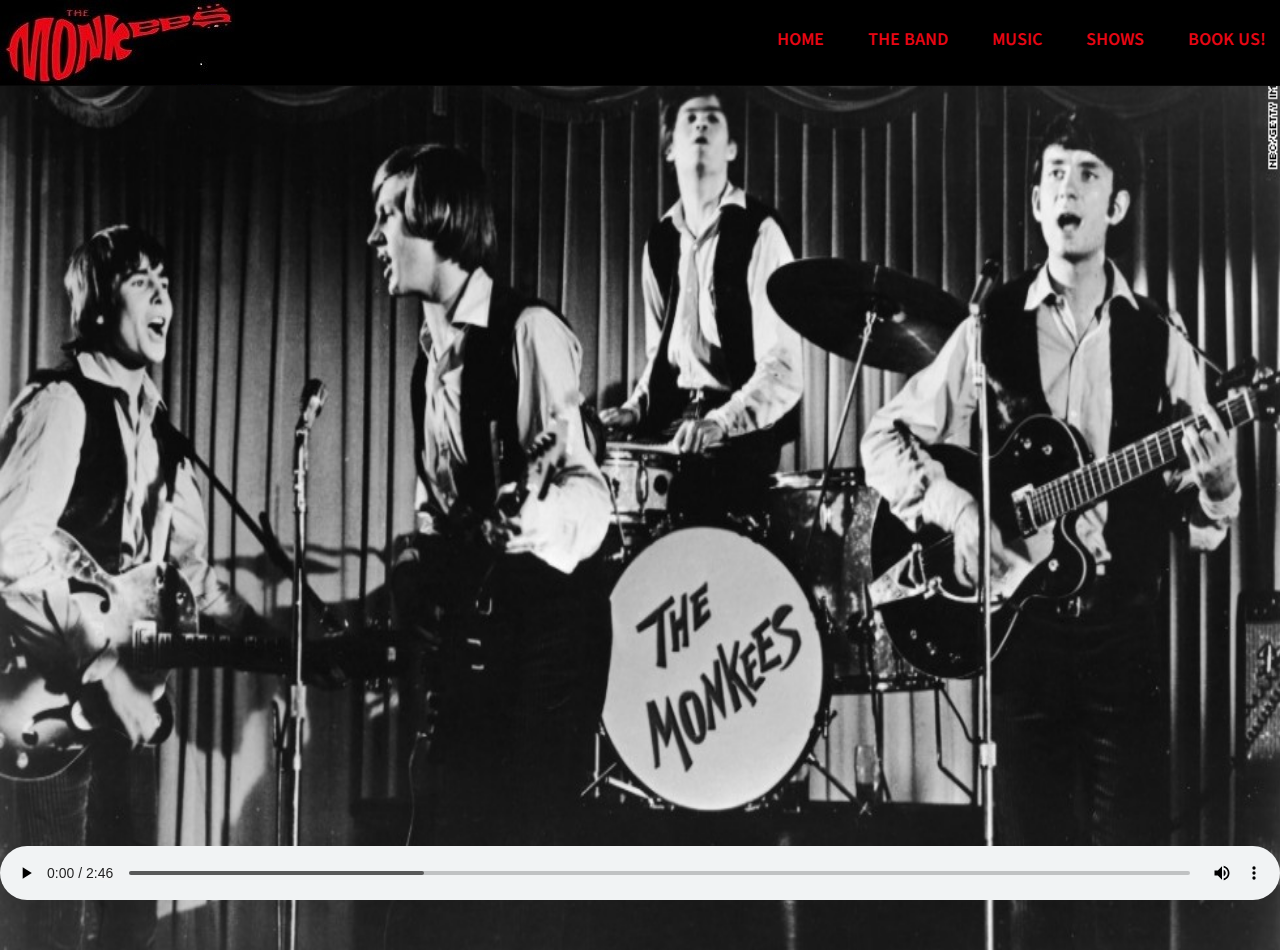
<file: index.html>
<!DOCTYPE html>
<html lang="en">

<head>
	<meta charset="UTF-8">
	<meta name="viewport" content="width=device-width, initial-scale=1.0">
	<meta http-equiv="X-UA-Compatible" content="ie=edge">
	<link rel="stylesheet" href="https://maxcdn.bootstrapcdn.com/bootstrap/3.3.7/css/bootstrap.min.css">
	<link rel="stylesheet" href="https://cdnjs.cloudflare.com/ajax/libs/font-awesome/4.7.0/css/font-awesome.min.css" type="text/css" />
	<link href="https://fonts.googleapis.com/css?family=Source+Sans+Pro" rel="stylesheet">
	<link rel="stylesheet" href="style.css" type="text/css" />
	<title>The Monkees</title>

</head>

<body>
	<header>
		<div id="nav" class="navbar navbar-inverse navbar-fixed-top">
			<div class="navbar-header">
				<button type="button" class="navbar-toggle" data-toggle="collapse" data-target="#myNavbar">
	        		<span class="fa fa-bars"></span>
	        		
	        	</button>
				<a class="navbar-brand" href="index.html"></a>
			</div>
			<div class="collapse navbar-collapse" id="myNavbar">
				<ul class="nav navbar-nav d-flex justify-content-end">
				</ul>

				<ul class="nav navbar-nav navbar-right">
					<li><a href="index.html"><span class="nav-right"></span> Home</a></li>
					<li><a href="band.html"><span class="nav-right"></span> The Band</a></li>
					<li><a href="music.html"><span class="nav-right"></span> Music</a></li>
					<li><a href="shows.html"><span class="nav-right"></span> Shows</a></li>
					<li><a href="contact.html"><span class="nav-right"></span> Book Us!</a></li>
				</ul>
			</div>
		</div>
	</header>

	<section>
		<div class="container-fluid">
			<div class="row bg-image">
				<audio class="mp3" controls>
  <source src="../assets/audio/Clarksville.mp3">
  
  <p>Your browser does not support audio playback, download the file:
  <a href="../assets/audio/Clarksville.mp3">MP3</a></audio>


			</div>
		</div>



	</section>

	<footer>

	</footer>
	<script src="https://code.jquery.com/jquery-2.2.4.min.js" integrity="sha256-BbhdlvQf/xTY9gja0Dq3HiwQF8LaCRTXxZKRutelT44=" crossorigin="anonymous"></script>
	<script src="https://maxcdn.bootstrapcdn.com/bootstrap/3.3.7/js/bootstrap.min.js" integrity="sha384-Tc5IQib027qvyjSMfHjOMaLkfuWVxZxUPnCJA7l2mCWNIpG9mGCD8wGNIcPD7Txa" crossorigin="anonymous"></script>
</body>

</html>
</file>
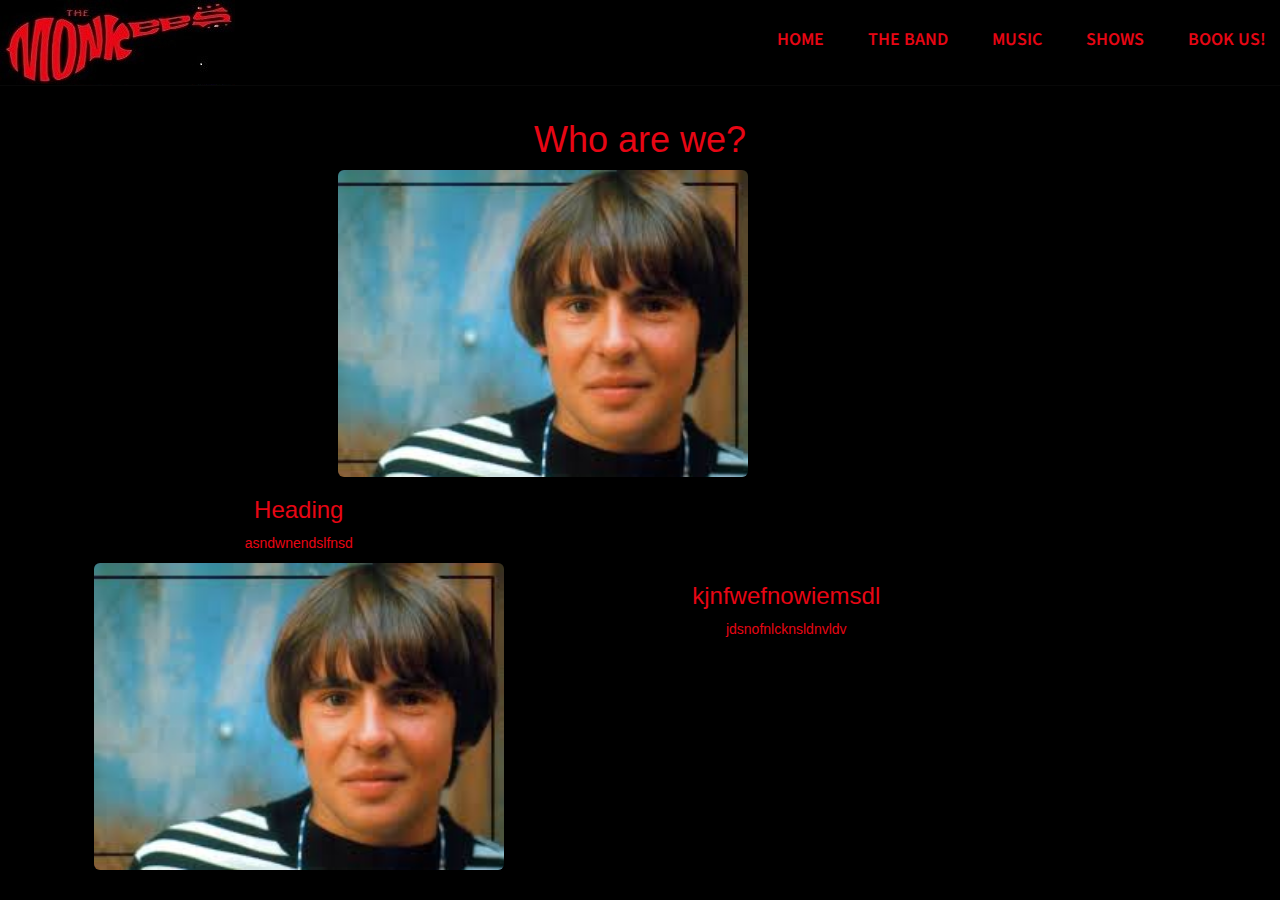
<file: band.html>
<!DOCTYPE html>
<html lang="en">

<head>
    <meta charset="UTF-8">
    <meta name="viewport" content="width=device-width, initial-scale=1.0">
    <meta http-equiv="X-UA-Compatible" content="ie=edge">
    <link rel="stylesheet" href="https://maxcdn.bootstrapcdn.com/bootstrap/3.3.7/css/bootstrap.min.css">
    <link rel="stylesheet" href="https://cdnjs.cloudflare.com/ajax/libs/font-awesome/4.7.0/css/font-awesome.min.css" type="text/css" />
    <link href="https://fonts.googleapis.com/css?family=Source+Sans+Pro" rel="stylesheet">
    <link rel="stylesheet" href="style.css" type="text/css" />
    <title>Band</title>
</head>

<body>
    <header>
        <div id="nav" class="navbar navbar-inverse navbar-fixed-top">
            <div class="navbar-header">
                <button type="button" class="navbar-toggle" data-toggle="collapse" data-target="#myNavbar">
	        		<span class="fa fa-bars"></span>
	        		
	        	</button>
                <a class="navbar-brand" href="index.html"></a>
            </div>
            <div class="collapse navbar-collapse" id="myNavbar">
                <ul class="nav navbar-nav d-flex justify-content-end">
                </ul>

                <ul class="nav navbar-nav navbar-right">
                    <li><a href="index.html"><span class="nav-right"></span> Home</a></li>
                    <li><a href="band.html"><span class="nav-right"></span> The Band</a></li>
                    <li><a href="music.html"><span class="nav-right"></span> Music</a></li>
                    <li><a href="shows.html"><span class="nav-right"></span> Shows</a></li>
                    <li><a href="contact.html"><span class="nav-right"></span> Book Us!</a></li>
                </ul>
            </div>
        </div>
    </header>



    <div class="container band-members">
        <h1 class="text-center">Who are we?</h1>
        <div class="row text-center">

            <div class="col-md-10">
                
                <img class="img-responsive img-rounded center-block" src="../assets/images/dj.jpg" alt="Some picture" width="410" height="307">
            </div>
            
            <div class="col-md-5">
                 <h3 class="text-center">Heading</h3>
                <p>asndwnendslfnsd</p>
            </div>
            </div>
            <div class="row text-center">
            <div class="col-md-5">
                  <img class="img-responsive img-rounded center-block" src="../assets/images/dj.jpg" alt="Some picture" width="410" height="307">
            </div>
            <div class="col-md-5">
                <h3 class="text-center">kjnfwefnowiemsdl</h3>
                <p>jdsnofnlcknsldnvldv</p>
            </div>
        </div>
    </div>



    <script src="https://code.jquery.com/jquery-2.2.4.min.js" integrity="sha256-BbhdlvQf/xTY9gja0Dq3HiwQF8LaCRTXxZKRutelT44=" crossorigin="anonymous"></script>
    <script src="https://maxcdn.bootstrapcdn.com/bootstrap/3.3.7/js/bootstrap.min.js" integrity="sha384-Tc5IQib027qvyjSMfHjOMaLkfuWVxZxUPnCJA7l2mCWNIpG9mGCD8wGNIcPD7Txa" crossorigin="anonymous"></script>
</body>

</html>
</file>
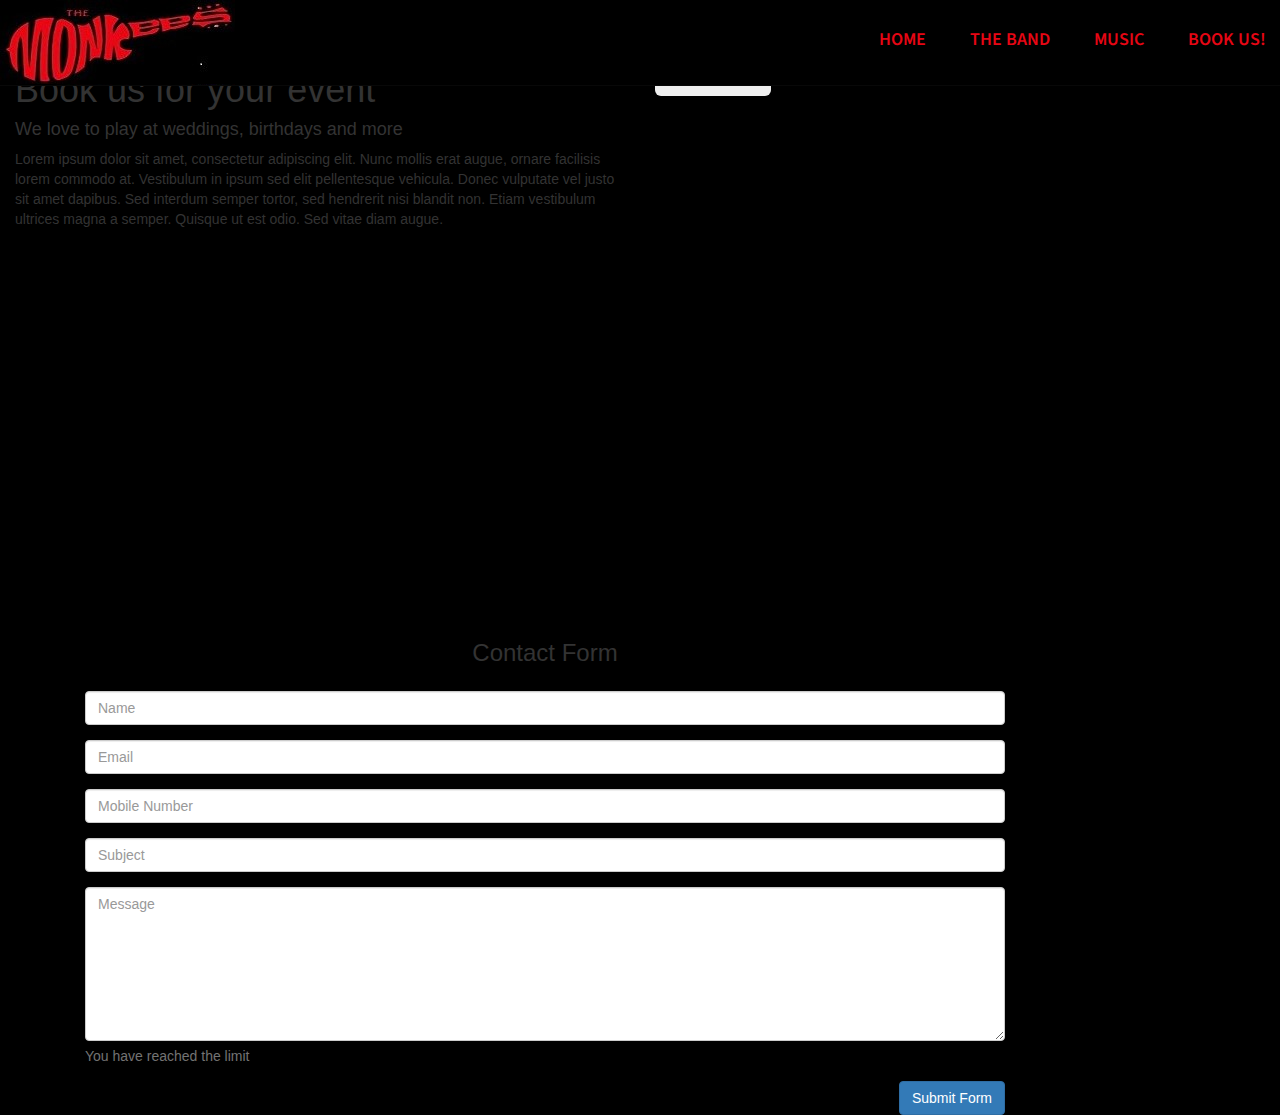
<file: contact.html>
<!DOCTYPE html>
<html lang="en">

<head>
    <meta charset="UTF-8">
    <meta name="viewport" content="width=device-width, initial-scale=1.0">
    <meta http-equiv="X-UA-Compatible" content="ie=edge">
    <link rel="stylesheet" href="https://maxcdn.bootstrapcdn.com/bootstrap/3.3.7/css/bootstrap.min.css">
    <link rel="stylesheet" href="https://cdnjs.cloudflare.com/ajax/libs/font-awesome/4.7.0/css/font-awesome.min.css" type="text/css" />
    <link href="https://fonts.googleapis.com/css?family=Source+Sans+Pro" rel="stylesheet">
    <link rel="stylesheet" href="style.css" type="text/css" />
        <script src="https://code.jquery.com/jquery-2.2.4.min.js" integrity="sha256-BbhdlvQf/xTY9gja0Dq3HiwQF8LaCRTXxZKRutelT44=" crossorigin="anonymous"></script>
    <script src="https://maxcdn.bootstrapcdn.com/bootstrap/3.3.7/js/bootstrap.min.js" integrity="sha384-Tc5IQib027qvyjSMfHjOMaLkfuWVxZxUPnCJA7l2mCWNIpG9mGCD8wGNIcPD7Txa" crossorigin="anonymous"></script>
    <title>Book Us!</title>
</head>

<body>
    <header>
        <div id="nav" class="navbar navbar-inverse navbar-fixed-top">
            <div class="navbar-header">
                <button type="button" class="navbar-toggle" data-toggle="collapse" data-target="#myNavbar">
	        		<span class="fa fa-bars"></span>
	        		
	        	</button>
                <a class="navbar-brand" href="index.html"></a>
            </div>
            <div class="collapse navbar-collapse" id="myNavbar">
                <ul class="nav navbar-nav d-flex justify-content-end">
                </ul>

                <ul class="nav navbar-nav navbar-right">
                    <li><a href="index.html"><span class="nav-right"></span> Home</a></li>
                    <li><a href="band.html"><span class="nav-right"></span> The Band</a></li>
                    <li><a href="music.html"><span class="nav-right"></span> Music</a></li>
                    <li><a href="contact.html"><span class="nav-right"></span> Book Us!</a></li>
                </ul>
            </div>
        </div>
    </header>



    <div class="container-fluid">
        <div class="row bg-wedding">
            <div class="col-md-6 wedding-text">
                <h1>Book us for your event</h1>
                <h4>We love to play at weddings, birthdays and more</h4>
                <p>Lorem ipsum dolor sit amet, consectetur adipiscing elit. Nunc mollis erat augue, ornare facilisis lorem commodo at. Vestibulum in ipsum sed elit pellentesque vehicula. Donec vulputate vel justo sit amet dapibus. Sed interdum semper tortor,
                    sed hendrerit nisi blandit non. Etiam vestibulum ultrices magna a semper. Quisque ut est odio. Sed vitae diam augue.

                </p>
            </div>
           <div class="col-md-4 hidden-xs hidden-sm">
               <button type="button" class="btn btn-outline-light btn-lg booking-btn" data-toggle="button" aria-pressed="false" autocomplete="off">BOOK US</button>
           </div>
            
        </div>
    </div>
    
    <div class="container center-form">
<div class="col-xs-12 col-sm-12 col-md-10 col-lg-10">
    <div class="form-area">  
        <form role="form">
        <br style="clear:both">
                    <h3 style="margin-bottom: 25px; text-align: center;">Contact Form</h3>
    				<div class="form-group">
						<input type="text" class="form-control" id="name" name="name" placeholder="Name" required>
					</div>
					<div class="form-group">
						<input type="text" class="form-control" id="email" name="email" placeholder="Email" required>
					</div>
					<div class="form-group">
						<input type="text" class="form-control" id="mobile" name="mobile" placeholder="Mobile Number" required>
					</div>
					<div class="form-group">
						<input type="text" class="form-control" id="subject" name="subject" placeholder="Subject" required>
					</div>
                    <div class="form-group">
                    <textarea class="form-control" type="textarea" id="message" placeholder="Message" maxlength="140" rows="7"></textarea>
                        <span class="help-block"><p id="characterLeft" class="help-block ">You have reached the limit</p></span>                    
                    </div>
            
        <button type="button" id="submit" name="submit" class="btn btn-primary pull-right">Submit Form</button>
        </form>
    </div>
</div>
</div>
    <div class="a2a_kit a2a_kit_size_32 a2a_floating_style a2a_vertical_style a2a_follow" style="right:0px; top:250px; background:transparent;">
			<a class="a2a_button_twitter" data-a2a-follow="AddToAny"></a>
			<a class="a2a_button_facebook" data-a2a-follow="AddToAny"></a>
			<a class="a2a_button_youtube" data-a2a-follow="YouTube"></a>
		</div>

    <footer>

    </footer>

</body>

</html>
</file>
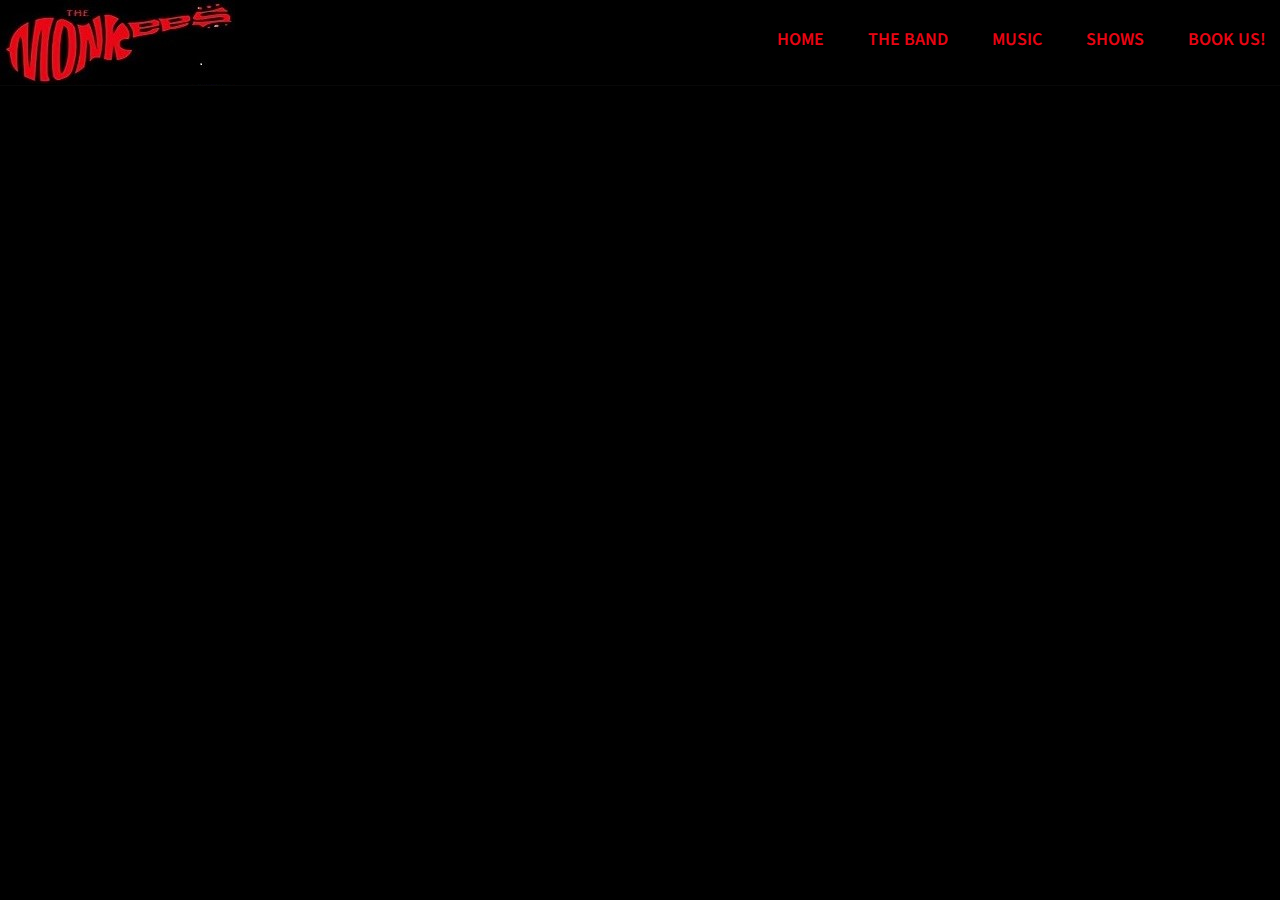
<file: music.html>
<!DOCTYPE html>
<html lang="en">

<head>
    <meta charset="UTF-8">
    <meta name="viewport" content="width=device-width, initial-scale=1.0">
    <meta http-equiv="X-UA-Compatible" content="ie=edge">
    <link rel="stylesheet" href="https://maxcdn.bootstrapcdn.com/bootstrap/3.3.7/css/bootstrap.min.css">
    <link rel="stylesheet" href="https://cdnjs.cloudflare.com/ajax/libs/font-awesome/4.7.0/css/font-awesome.min.css" type="text/css" />
    <link href="https://fonts.googleapis.com/css?family=Source+Sans+Pro" rel="stylesheet">
    <link rel="stylesheet" href="style.css" type="text/css" />
    <title>Music</title>
</head>

<body>
    <header>
        <div id="nav" class="navbar navbar-inverse navbar-fixed-top">
            <div class="navbar-header">
                <button type="button" class="navbar-toggle" data-toggle="collapse" data-target="#myNavbar">
	        		<span class="fa fa-bars"></span>
	        		
	        	</button>
                <a class="navbar-brand" href="index.html"></a>
            </div>
            <div class="collapse navbar-collapse" id="myNavbar">
                <ul class="nav navbar-nav d-flex justify-content-end">
                </ul>

                <ul class="nav navbar-nav navbar-right">
                    <li><a href="index.html"><span class="nav-right"></span> Home</a></li>
                    <li><a href="band.html"><span class="nav-right"></span> The Band</a></li>
                    <li><a href="music.html"><span class="nav-right"></span> Music</a></li>
                    <li><a href="shows.html"><span class="nav-right"></span> Shows</a></li>
                    <li><a href="contact.html"><span class="nav-right"></span> Book Us!</a></li>
                </ul>
            </div>
        </div>
    </header>
</file>
<file: style.css>
@import url('https://fonts.googleapis.com/css?family=Source+Sans+Pro:100,200,300,400,500,600,700');


nav {
  overflow: auto;
}

#nav {
  margin: 0;

}

#nav li {
  padding: 0;
  font-family: 'Source Sans Pro', sans-serif;
  font-weight: 600;
  text-transform: uppercase;
  font-size: large;
}

.navbar-brand {
  background: url(../assets/images/logo3.jpg);
  padding-right: 220px;
  padding-bottom: 70px;
  font-size: 100px;
}

.navbar-inverse .navbar-nav>li>a {
  color: #e70614;
  padding-top: 30px;
  padding-right: 29px;
}


.navbar-inverse {
  background-color: #000000;
}

.fa.fa-bars {
  color: #e70614;
  font-size: 30px;
}

body {
  background-color: #000000;
}

.container-fluid {
  margin: 50px auto;
  height: 500px;

}

.band-members {
  color: #e70614;
  padding-top: 100px;
}
.bg-image {
  background-image: url(../assets/images/monkees.jpg);
  width: 100vw;
  height: 100vh;
  background-size: 100% 100%;
  background-repeat: no-repeat;
  position: relative;
}


.mp3 {
  position: fixed;
  bottom: 0;
  width: 100%;
  right: 0;

}






video {
  max-width: 80%;
}


@media (max-width: 992px) {
  .bg-image {
    background-color: #f7f7f7;
    background: url("../assets/images/background.jpg") center center fixed no-repeat;
    width: 100vw;
    height: 100vh;
    background-size: 100% 100%;
      
    
  }
}
</file>
